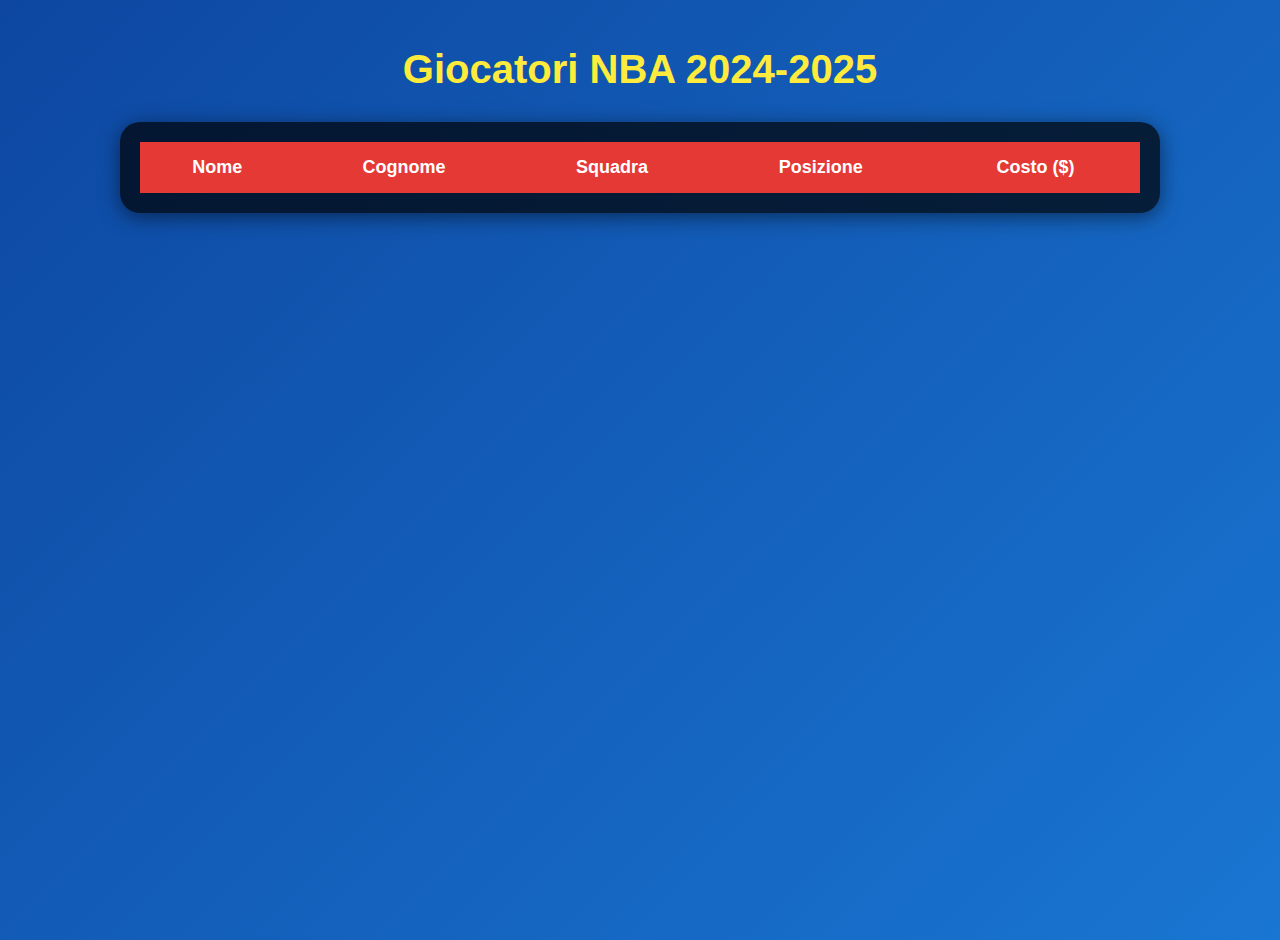
<file: visualizzaGiocatori.html>
<!DOCTYPE html>
<html lang="it">
<head>
  <meta charset="UTF-8">
  <meta name="viewport" content="width=device-width, initial-scale=1">
  <title>Lista Giocatori NBA</title>
  <style>
    body {
      font-family: 'Arial', sans-serif;
      background: linear-gradient(135deg, #0D47A1, #1976D2);
      color: white;
      min-height: 100vh;
      margin: 0;
      padding: 20px;
    }

    h1 {
      text-align: center;
      color: #FFEB3B;
      margin-bottom: 30px;
      font-size: 40px;
    }

    .table-container {
      background: rgba(0, 0, 0, 0.7);
      padding: 20px;
      border-radius: 20px;
      max-width: 1000px;
      margin: 0 auto;
      box-shadow: 0 4px 20px rgba(0,0,0,0.5);
      overflow-x: auto;
    }

    table {
      width: 100%;
      border-collapse: collapse;
    }

    thead {
      background: #E53935;
    }

    th, td {
      padding: 15px;
      text-align: center;
      font-size: 18px;
    }

    th {
      color: white;
      font-weight: bold;
    }

    tr:nth-child(even) {
      background: rgba(255, 255, 255, 0.1);
    }

    tr:hover {
      background: rgba(255, 235, 59, 0.2);
      cursor: pointer;
    }

    .team-logo {
      width: 40px;
      height: 40px;
    }

    @media (max-width: 768px) {
      th, td {
        font-size: 14px;
        padding: 10px;
      }
    }
  </style>
</head>

<body>

  <h1>Giocatori NBA 2024-2025</h1>
<h2 hidden id="errore">Non ci sono giocatori</h2>
  <div class="table-container">
    <table>
      <thead>
        <tr>
          <th>Nome</th>
          <th>Cognome</th>
          <th>Squadra</th>
          <th>Posizione</th>
          <th>Costo ($)</th>
        </tr>
      </thead>
      <tbody id="tabella">
      </tbody>
    </table>
  </div>
  <script>

    function caricaGiocatori(){
        fetch('giocatori.php', {
            method: 'GET',
            headers:{"Content-Type":"application/json"}
        }).then(response => response.json()).then((json) => {
            if(json.stato)
            {
                var giocatori=json.giocatori;
                var s="";
                for (let i = 0; i < giocatori.length; i++) {
                    const giocatore = giocatori[i];
                    s+=`<tr>
                                            <td>${giocatore.Nome}</td>
                                            <td>${giocatore.Cognome}</td>
                                            <td>${giocatore.NomeSquadra}</td>
                                            <td>${giocatore.Posizione}</td>
                                            <td>${giocatore.Valutazione}</td>
                                        </tr>`;
                }
                document.getElementById("tabella").innerHTML=s;
            }
            else{
                document.getElementById("errore").hidden=false;
                document.getElementById("table-container").hidden=true;
            }
        }).catch(error => error);
    }
    document.addEventListener("DOMContentLoaded",()=>{
        caricaGiocatori();
    })
</script>
</body>
</html>
</file>
